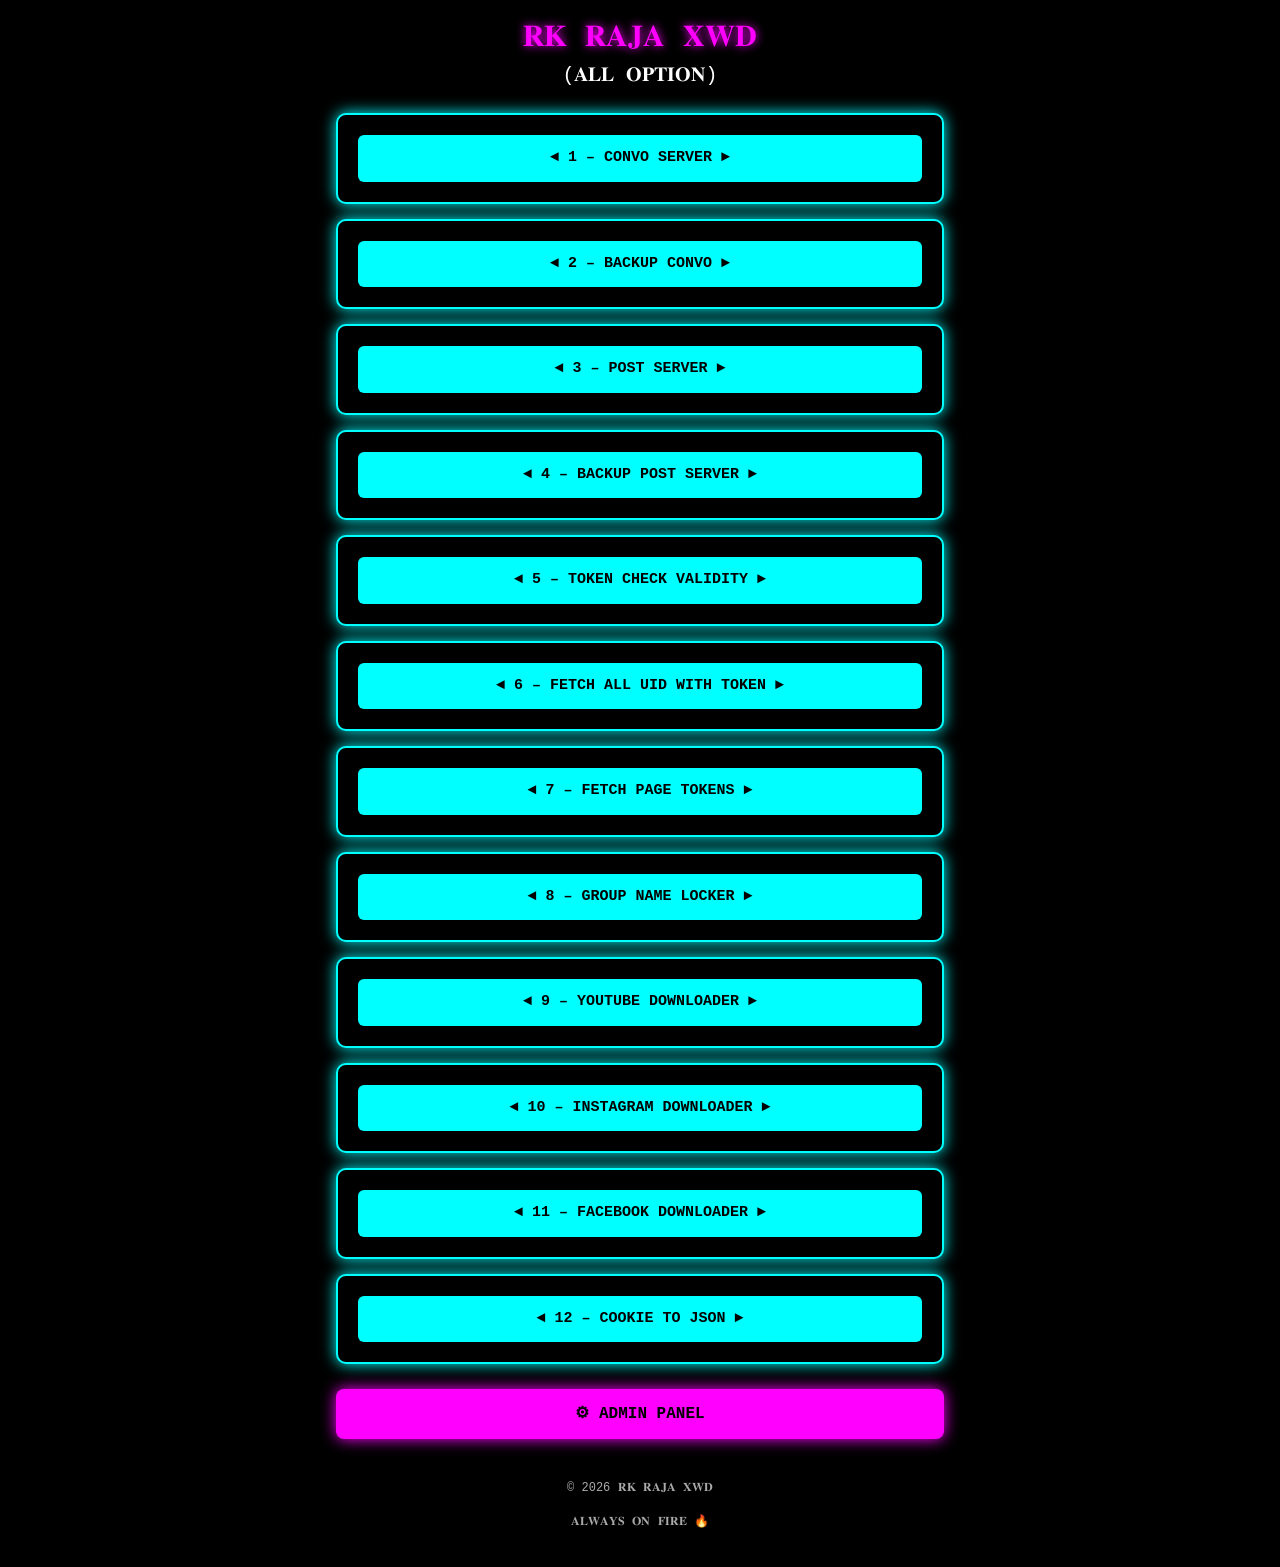
<file: index.html>
<!doctype html>
<html lang="en">
<head>
    <meta charset="UTF-8">
    <meta name="viewport" content="width=device-width, initial-scale=1.0">
    <title>𝐑𝐊 𝐑𝐀𝐉𝐀 𝐗𝐖𝐃 𝐏𝐀𝐍𝐄𝐋</title>

    <link rel="stylesheet"
          href="https://cdn.jsdelivr.net/npm/bootstrap@5.0.2/dist/css/bootstrap.min.css">

    <link rel="stylesheet"
          href="https://cdnjs.cloudflare.com/ajax/libs/font-awesome/5.15.4/css/all.min.css">

    <style>
        * {
            box-sizing: border-box;
        }

        body {
            background: #000;
            color: #fff;
            font-family: "Courier New", monospace;
            text-align: center;
            margin: 0;
            padding: 20px;
            min-height: 100vh;
        }

        .container {
            max-width: 700px;
            margin: auto;
        }

        h1 {
            font-size: 30px;
            color: #ff00ff;
            text-shadow: 0 0 10px #ff00ff;
            margin-bottom: 8px;
        }

        h2 {
            font-size: 20px;
            color: #fff;
            margin-bottom: 25px;
        }

        .button-box {
            margin: 15px auto;
            padding: 20px;
            border: 2px solid #00ffff;
            border-radius: 10px;
            background: #000;
            max-width: 90%;
            box-shadow: 0 0 15px #00ffff;
        }

        .button-box a {
            display: block;
            background: #00ffff;
            color: #000;
            padding: 12px 20px;
            border-radius: 6px;
            font-weight: bold;
            font-size: 15px;
            text-decoration: none;
        }

        .button-box a:hover {
            background: #00ffff;
            box-shadow: 0 0 15px #00ffff;
            transform: scale(1.02);
        }

        .admin-box {
            margin: 25px auto;
            max-width: 90%;
        }

        .admin-box a {
            display: block;
            padding: 13px;
            background: #ff00ff;
            color: #000;
            border-radius: 8px;
            text-decoration: none;
            font-weight: bold;
            box-shadow: 0 0 15px #ff00ff;
        }

        footer {
            margin-top: 40px;
            color: #aaa;
            font-size: 12px;
        }

        footer a {
            color: #00ffff;
            text-decoration: none;
        }

        @media (max-width: 500px) {
            h1 {
                font-size: 24px;
            }

            h2 {
                font-size: 17px;
            }

            .button-box {
                padding: 15px;
            }

            .button-box a {
                font-size: 13px;
            }
        }
    </style>
</head>

<body>

<div class="container">

    <h1>𝐑𝐊 𝐑𝐀𝐉𝐀 𝐗𝐖𝐃</h1>
    <h2>(𝐀𝐋𝐋 𝐎𝐏𝐓𝐈𝐎𝐍)</h2>

    <div class="button-box">
        <a href="/section/1">◄ 1 – CONVO SERVER ►</a>
    </div>

    <div class="button-box">
        <a href="/go/backup_convo">◄ 2 – BACKUP CONVO ►</a>
    </div>

    <div class="button-box">
        <a href="/section/2">◄ 3 – POST SERVER ►</a>
    </div>

    <div class="button-box">
        <a href="/go/backup_post">◄ 4 – BACKUP POST SERVER ►</a>
    </div>

    <div class="button-box">
        <a href="/section/3">◄ 5 – TOKEN CHECK VALIDITY ►</a>
    </div>

    <div class="button-box">
        <a href="/section/4">◄ 6 – FETCH ALL UID WITH TOKEN ►</a>
    </div>

    <div class="button-box">
        <a href="/section/5">◄ 7 – FETCH PAGE TOKENS ►</a>
    </div>

    <div class="button-box">
        <a href="/go/group_name_locker">◄ 8 – GROUP NAME LOCKER ►</a>
    </div>

    <div class="button-box">
        <a href="/go/yt_downloader">◄ 9 – YOUTUBE DOWNLOADER ►</a>
    </div>

    <div class="button-box">
        <a href="/go/insta_downloader">◄ 10 – INSTAGRAM DOWNLOADER ►</a>
    </div>

    <div class="button-box">
        <a href="/go/fb_downloader">◄ 11 – FACEBOOK DOWNLOADER ►</a>
    </div>

    <div class="button-box">
        <a href="/go/cookie_json">◄ 12 – COOKIE TO JSON ►</a>
    </div>

    <div class="admin-box">
        <a href="/admin">⚙ ADMIN PANEL</a>
    </div>

    <footer>
        <p>© 2026 𝐑𝐊 𝐑𝐀𝐉𝐀 𝐗𝐖𝐃</p>
        <p>𝐀𝐋𝐖𝐀𝐘𝐒 𝐎𝐍 𝐅𝐈𝐑𝐄 🔥</p>
    </footer>

</div>

</body>
</html>
</file>
